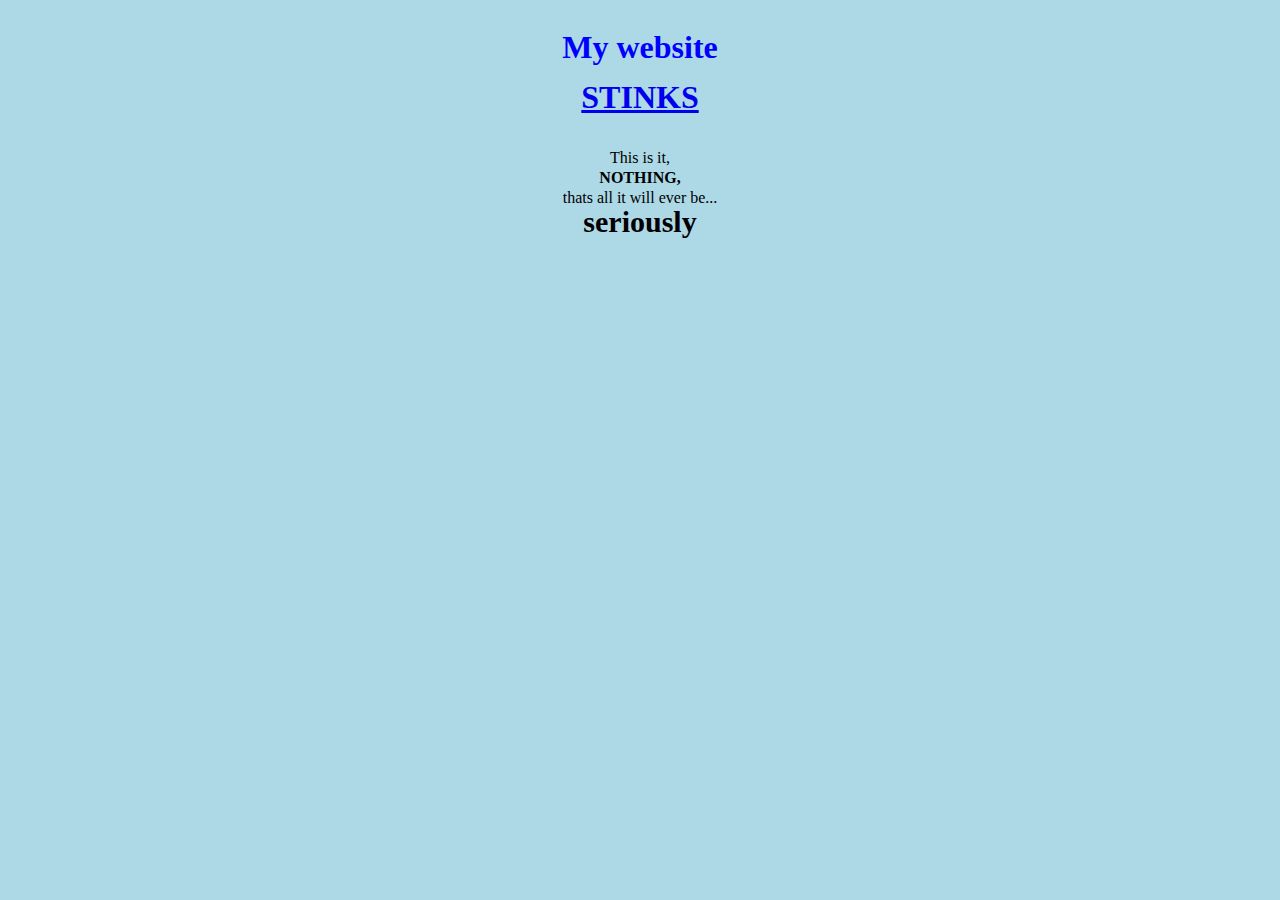
<file: index.html>
<!doctype html>
<link rel="stylesheet" href="styles.css">
<style>
   body {
      background: lightblue;
    }
</style>
<div class="text">
  <h1><strong>My website</strong></h1>
</div>
<div class ="button">
  <a href="page.html">
      <link><h1><strong>STINKS</strong></h1></link>
  </a>
</div>
<div class ="paragraph">
  <P>This is it,</P>
</div>
<div class ="paragraph1">
  <p><strong>NOTHING,</strong></p>
</div>
<div class ="paragraph2">
  <p>thats all it will ever be...</p>
</div>
<div class ="paragraph">
  <p style="margin: 30px; font-size: 30px;"><strong>seriously</strong></p>
</div>
</file>
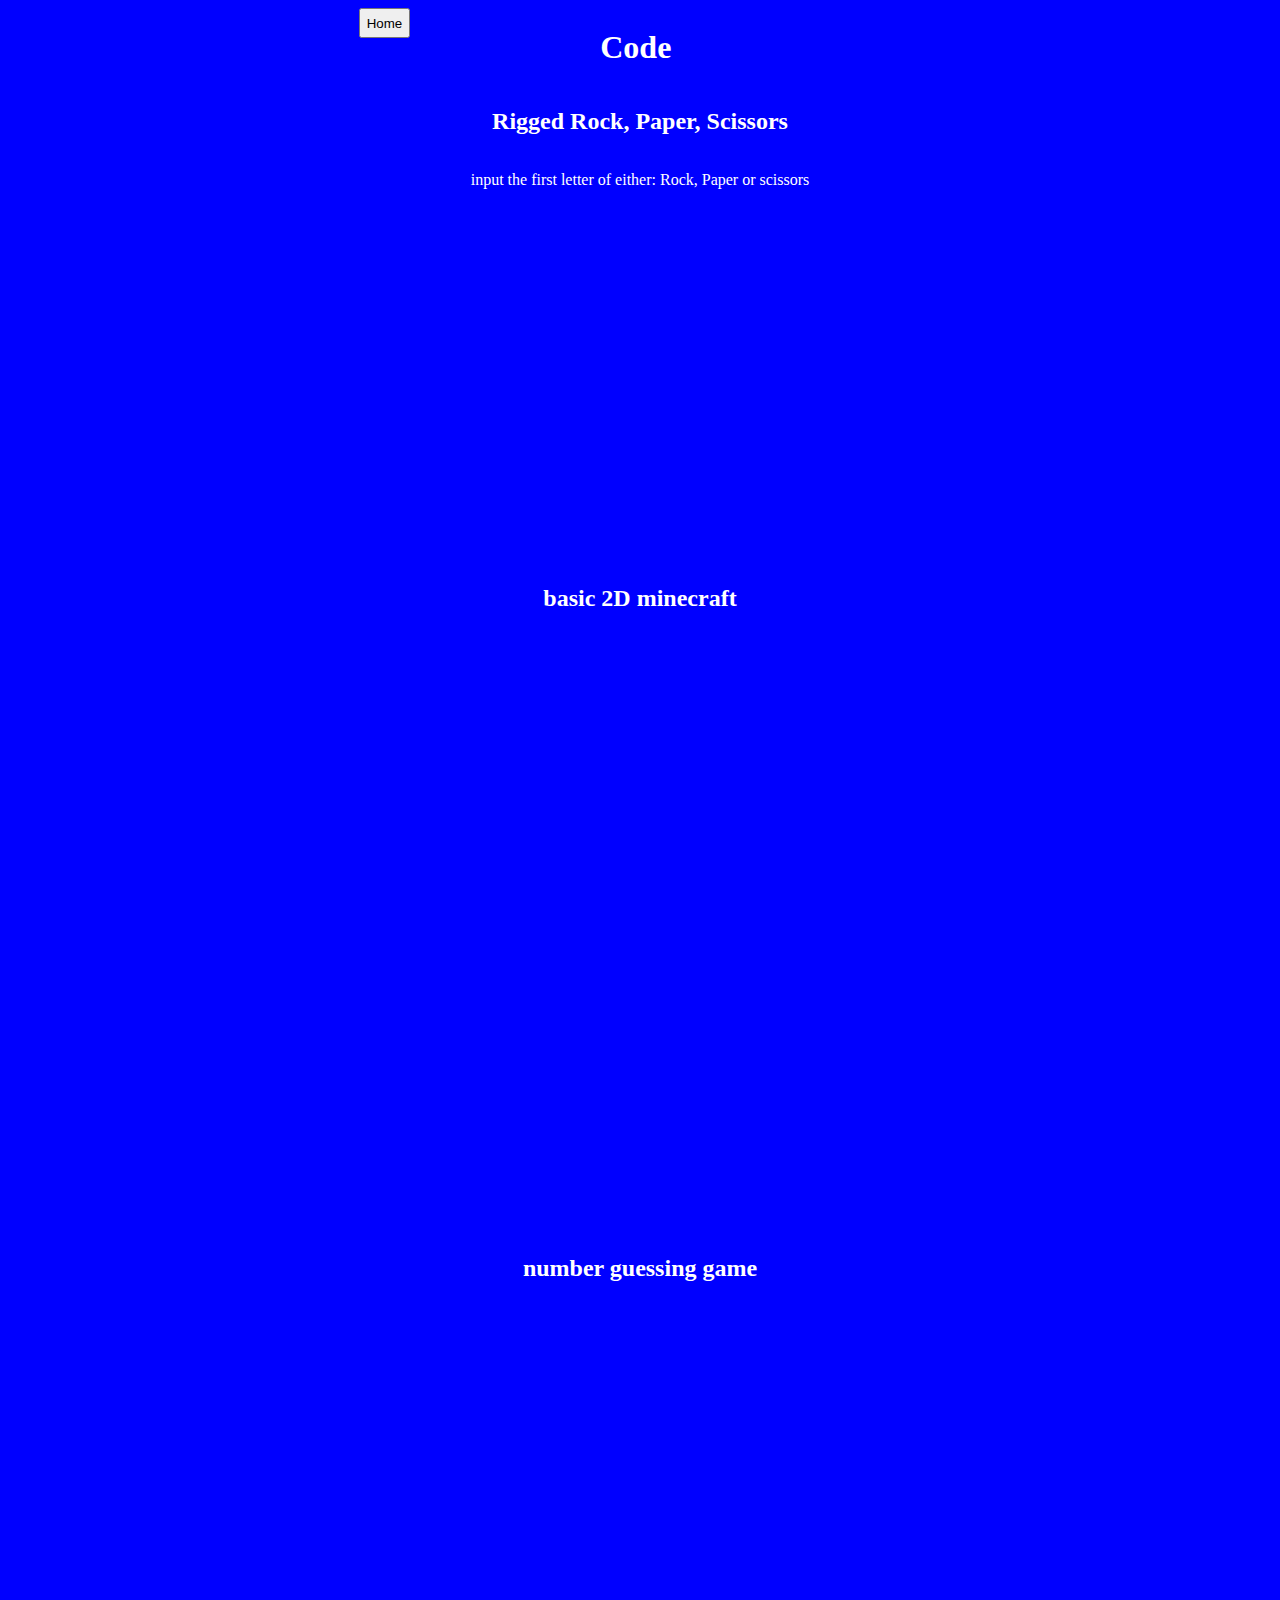
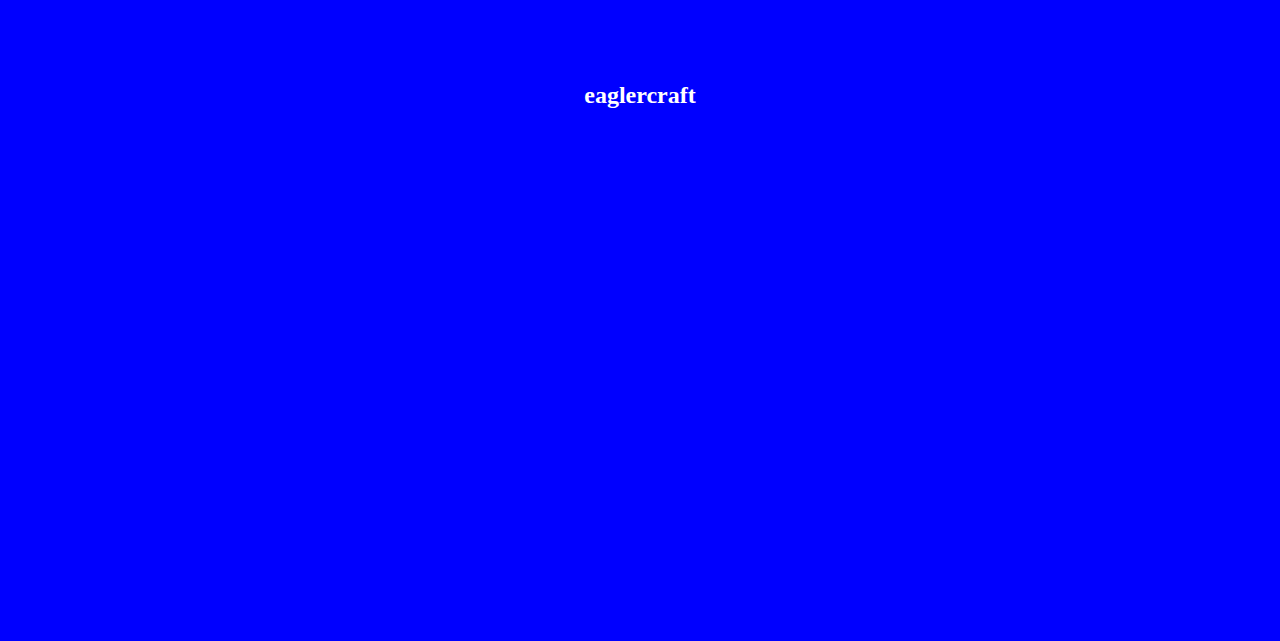
<file: code.html>
<!doctype html>
<link rel="stylesheet" href="styles.css">
<style>
   body {
      background: blue;
    }
</style>

<div class ="ctitle">
  <a href="page.html"><button style="height: 30px; padding-top:; position: relative;
  right: 220px;><h1 style="height: 40px;">Home</h1></button></a>
  <h1 style="position: relative; right: 30px;"><strong>Code</strong></h1>
</div>
<div class ="ctext1">
  <h2>Rigged Rock, Paper, Scissors</h2>
</div>

<div class ="ctext2">
  <p>input the first letter of either: Rock, Paper or scissors<br></p>
</div>
<iframe src="https://trinket.io/embed/python3/2d33df40097f?outputOnly=true&runOption=run" width="100%" height="356" frameborder="0" marginwidth="0" marginheight="0" allowfullscreen></iframe>

<div class ="ctext1">
  <h2>basic 2D minecraft<br></h2>
</div>

<iframe src="https://trinket.io/embed/pygame/faf1786cf233?outputOnly=true" width="100%" height="600" frameborder="0" marginwidth="0" marginheight="0" allowfullscreen></iframe>

<div class ="ctext1">
  <h2>number guessing game</h2>
</div>

<iframe src="https://trinket.io/embed/python3/368d7f1b8585?outputOnly=true&runOption=run" width="100%" height="356" frameborder="0" marginwidth="0" marginheight="0" allowfullscreen></iframe>

<div class ="ctext1">
  <h2>eaglercraft</h2>
</div>

<iframe src="https://onecompiler.com/html/43hhtfwt8" width="100%" height="500px" frameBorder="0" style="border: 0;"></iframe><br> <a href="" target="_blank"></a>
</file>
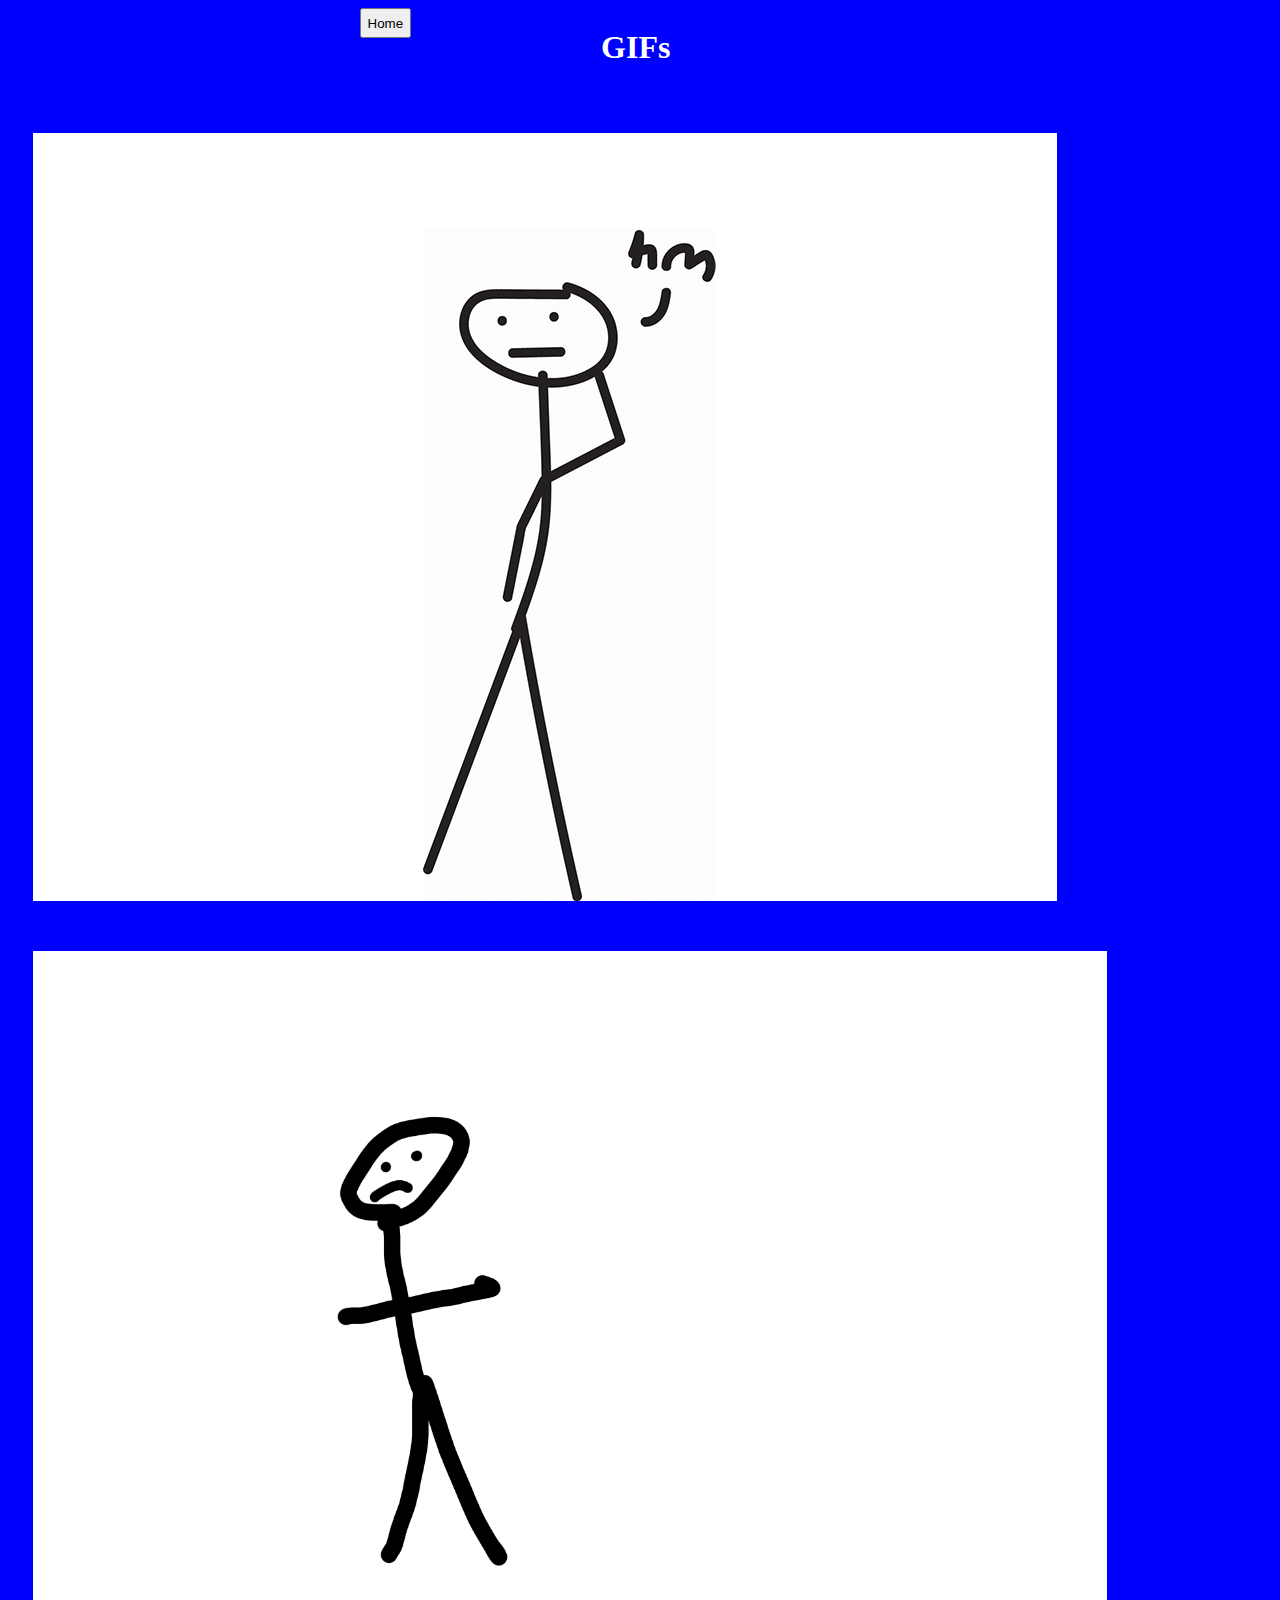
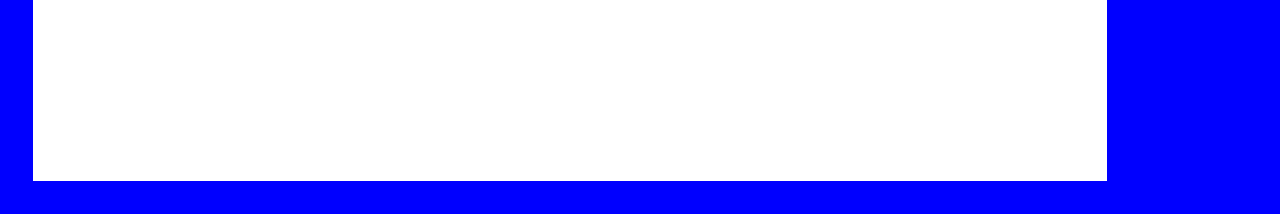
<file: GIF.html>
<!doctype html>
<link rel="stylesheet" href="styles.css">
<style>
   body {
      background: blue;
    }
</style>

<div class ="ctitle">
  <a href="page.html"><button style="height: 30px; padding-top:; position: relative;
  right: 220px;><h1 style="height: 40px;">Home</h1></button></a>
  <h1 style="position: relative; right: 30px;"><strong>GIFs</strong></h1>
</div>
<h2></h2>
<img class="gif" src="me.gif"></img>
<img class="gif" src="smack.gif"></img>
</file>
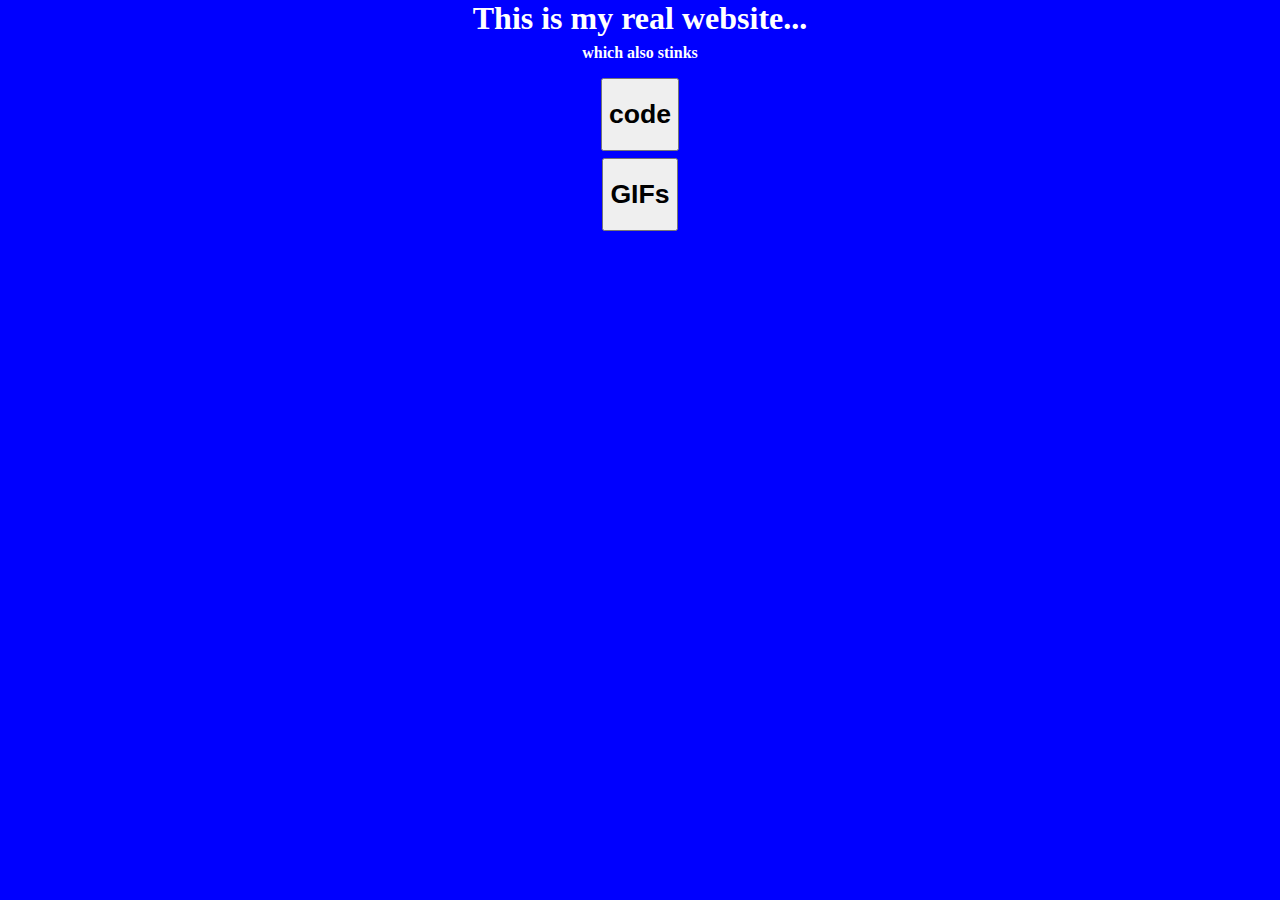
<file: page.html>
<!doctype html>
<link rel="stylesheet" href="styles.css">
<style>
   body {
      background: blue;
    }
</style>

<div class ="title">
  <h1><strong>This is my real website...</strong></h1>
</div>
<div class ="paragraph3">
  <p><strong>which also stinks</strong></p>
</div>
<div class ="code">
  <a href="code.html">
      <button><h1><strong>code</strong></h1></button>
  </a>
</div>
<div class ="GIF">
  <a href="GIF.html">
      <button><h1><strong>GIFs</strong></h1></button>
  </a>
</div>
</file>
<file: styles.css>
.text {
  display: flex;
  justify-content: center;
  height: 50px;
  background-color: light blue;
  color: blue;
}

.button {
  display: flex;
  justify-content: center;  
  height: 75px;
  background-color: light blue;
  color: blue;
}

.title {
  display: flex;
  justify-content: center;  
  align-items: center;
  height: 20px;
  background-color: light blue;
  color: white;
}

.paragraph {
  display: flex;
  justify-content: center;
  height: 20px;
}

.paragraph1 {
  display: flex;
  justify-content: center;  
  height: 20px;
}

.paragraph2 {
  display: flex;
  justify-content: center;  
  height: 2px;  
}

.paragraph3 {
  display: flex;
  justify-content: center;  
  height: 50px; 
  color: white;
}

.code {
  display: flex;
  justify-content: center;  
  max-height: 30px;
  color: black;
}

.GIF {
  display: flex;
  justify-content: center;  
  max-height: 30px;
  color: black;
  margin: 50px;
}

.gif {
  display: flex;
  justify-content: center;
  max-width: 85%;
  padding: 25px;
}

.ctitle {
  display: flex;
  justify-content: center; 
  color: white;
}

.ctext2 {
  display: flex;
  justify-content: center; 
  color: white;
}

.ctext1 {
  display: flex;
  justify-content: center; 
  color: white;
}
</file>
